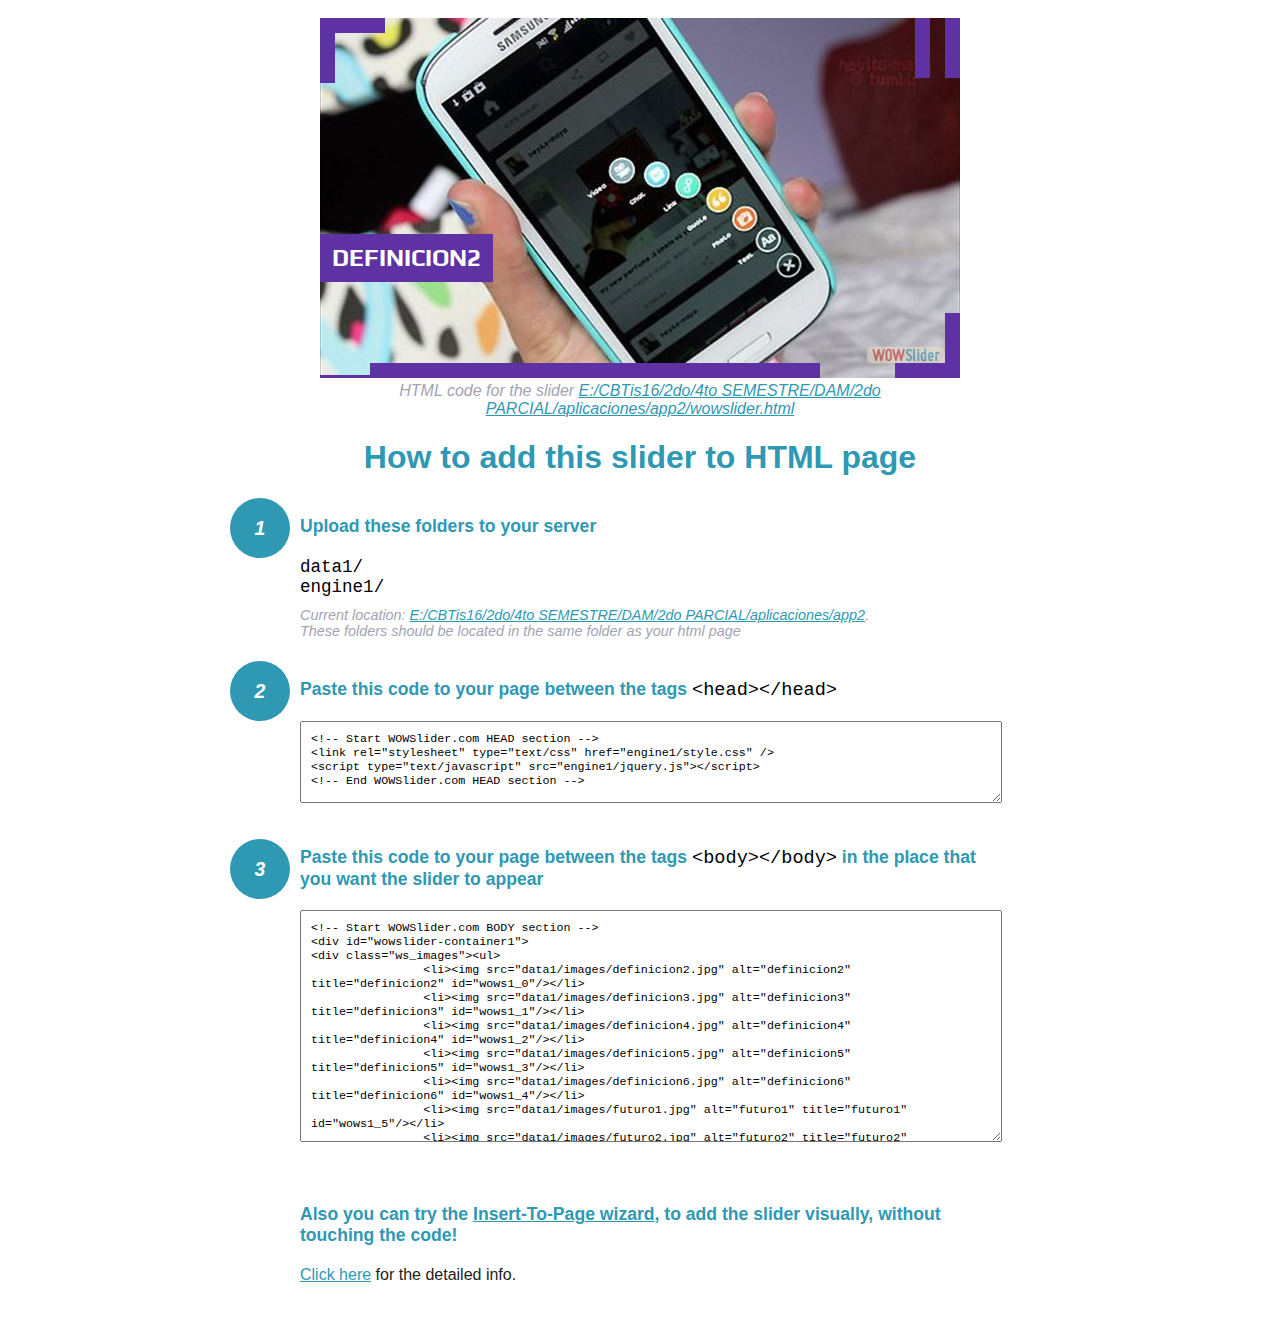
<file: wowslider-howto.html>
<!DOCTYPE html>
<html>
<head>
	<title>WOWSlider</title>
	<meta http-equiv="content-type" content="text/html; charset=utf-8" />
	<meta name="description" content="WOWSlider" />
	
	<!-- Start WOWSlider.com HEAD section --> <!-- add to the <head> of your page -->
	<link rel="stylesheet" type="text/css" href="engine1/style.css" />
	<script type="text/javascript" src="engine1/jquery.js"></script>
	<!-- End WOWSlider.com HEAD section -->


<style>
.instuction {
	font-family: sans-serif, Arial;
	display: block;
	margin: 0 auto;
	max-width: 820px;
	width: 100%;
	padding: 0 70px;
	color: #222;
	-webkit-box-sizing: border-box;
	-moz-box-sizing: border-box;
	box-sizing: border-box;
}
.instuction h1 img {
	max-width: 170px;
	vertical-align: middle;
	margin-bottom: 10px;
}
.instuction h1 {
	color: #2F98B3;
	text-align: center;
}
.instuction h2 {
	position: relative;
	font-size: 1.1em;
	color: #2F98B3;
	margin-bottom: 20px;
	margin-top: 40px;
}
.instuction h2 span.num {
	position: absolute;
	left: -70px;
	top: -18px;
	display: inline-block;
	vertical-align: middle;
	font-style: italic;
	font-size: 1.1em;
	width: 60px;
	height: 60px;
	line-height: 60px;
	text-align: center;
	background: #2F98B3;
	color: #fff;
	border-radius: 50%;
}
.instuction .mono {
	color: #000;
	font-family: monospace;
	font-size: 1.3em;
	font-weight: normal;
}
.instuction li.mono {
	font-size: 1.5em;
}

.instuction ul {
	font-size: 0.9em;
	margin-top: 0;
	padding-left: 0;
	list-style: none;
}
.instuction .note {
	color: #A3A3B2;
	font-style: italic;
	padding-top: 10px;
}
.instuction p.note {
	text-align: center;
	padding-top: 0;
	margin-top: 4px;
}
.instuction textarea {
	font-size: 0.9em;
	min-height: 60px;
	padding: 10px;
	margin: 0;
	overflow: auto;
	max-width: 100%;
	width: 100%;
}
.instuction a,
.instuction a:visited {
	color: #2F98B3;
}
</style>


</head>
<body style="margin:auto">

<br>

<!-- Start WOWSlider.com BODY section --> <!-- add to the <body> of your page -->
<div id="wowslider-container1">
<div class="ws_images"><ul>
		<li><img src="data1/images/definicion2.jpg" alt="definicion2" title="definicion2" id="wows1_0"/></li>
		<li><img src="data1/images/definicion3.jpg" alt="definicion3" title="definicion3" id="wows1_1"/></li>
		<li><img src="data1/images/definicion4.jpg" alt="definicion4" title="definicion4" id="wows1_2"/></li>
		<li><img src="data1/images/definicion5.jpg" alt="definicion5" title="definicion5" id="wows1_3"/></li>
		<li><img src="data1/images/definicion6.jpg" alt="definicion6" title="definicion6" id="wows1_4"/></li>
		<li><img src="data1/images/futuro1.jpg" alt="futuro1" title="futuro1" id="wows1_5"/></li>
		<li><img src="data1/images/futuro2.jpg" alt="futuro2" title="futuro2" id="wows1_6"/></li>
		<li><img src="data1/images/futuro3.jpg" alt="futuro3" title="futuro3" id="wows1_7"/></li>
		<li><a href="http://wowslider.com"><img src="data1/images/futuro4.jpg" alt="responsive slider" title="futuro4" id="wows1_8"/></a></li>
		<li><img src="data1/images/gama1.jpg" alt="gama1" title="gama1" id="wows1_9"/></li>
	</ul></div>
	<div class="ws_bullets"><div>
		<a href="#" title="definicion2"><span><img src="data1/tooltips/definicion2.jpg" alt="definicion2"/>1</span></a>
		<a href="#" title="definicion3"><span><img src="data1/tooltips/definicion3.jpg" alt="definicion3"/>2</span></a>
		<a href="#" title="definicion4"><span><img src="data1/tooltips/definicion4.jpg" alt="definicion4"/>3</span></a>
		<a href="#" title="definicion5"><span><img src="data1/tooltips/definicion5.jpg" alt="definicion5"/>4</span></a>
		<a href="#" title="definicion6"><span><img src="data1/tooltips/definicion6.jpg" alt="definicion6"/>5</span></a>
		<a href="#" title="futuro1"><span><img src="data1/tooltips/futuro1.jpg" alt="futuro1"/>6</span></a>
		<a href="#" title="futuro2"><span><img src="data1/tooltips/futuro2.jpg" alt="futuro2"/>7</span></a>
		<a href="#" title="futuro3"><span><img src="data1/tooltips/futuro3.jpg" alt="futuro3"/>8</span></a>
		<a href="#" title="futuro4"><span><img src="data1/tooltips/futuro4.jpg" alt="futuro4"/>9</span></a>
		<a href="#" title="gama1"><span><img src="data1/tooltips/gama1.jpg" alt="gama1"/>10</span></a>
	</div></div><div class="ws_script" style="position:absolute;left:-99%"><a href="http://wowslider.com/vi">cssslider</a> by WOWSlider.com v8.7</div>
<div class="ws_shadow"></div>
</div>	
<script type="text/javascript" src="engine1/wowslider.js"></script>
<script type="text/javascript" src="engine1/script.js"></script>
<!-- End WOWSlider.com BODY section -->


<div class="instuction">
	<p class="note">HTML code for the slider <a href="file:///E:/CBTis16/2do/4to SEMESTRE/DAM/2do PARCIAL/aplicaciones/app2/wowslider.html">E:/CBTis16/2do/4to SEMESTRE/DAM/2do PARCIAL/aplicaciones/app2/wowslider.html</a></p>

	<h1>
		How to add this slider to HTML page
	</h1>

	<h2><span class="num">1</span> Upload these folders to your server</h2>
	<ul>
		<li class="mono">data1/</li>
		<li class="mono">engine1/</li>
		<li class="note">Current location: <a href="file:///E:/CBTis16/2do/4to SEMESTRE/DAM/2do PARCIAL/aplicaciones/app2">E:/CBTis16/2do/4to SEMESTRE/DAM/2do PARCIAL/aplicaciones/app2</a>. <br>These folders should be located in the same folder as your html page</li>
	</ul>

	<h2><span class="num">2</span> Paste this code to your page between the tags <span class="mono">&lt;head&gt;&lt;/head&gt;</span></h2>
	<textarea onclick="this.select()">&lt;!-- Start WOWSlider.com HEAD section --&gt;
&lt;link rel=&quot;stylesheet&quot; type=&quot;text/css&quot; href=&quot;engine1/style.css&quot; /&gt;
&lt;script type=&quot;text/javascript&quot; src=&quot;engine1/jquery.js&quot;&gt;&lt;/script&gt;
&lt;!-- End WOWSlider.com HEAD section --&gt;</textarea>


	<h2><span class="num" style="top: -8px;">3</span> Paste this code to your page between the tags <span class="mono">&lt;body&gt;&lt;/body&gt;</span> in the place that you want the slider to appear</h2>
	<textarea onclick="this.select()" rows="15">&lt;!-- Start WOWSlider.com BODY section --&gt;
&lt;div id=&quot;wowslider-container1&quot;&gt;
&lt;div class=&quot;ws_images&quot;&gt;&lt;ul&gt;
		&lt;li&gt;&lt;img src=&quot;data1/images/definicion2.jpg&quot; alt=&quot;definicion2&quot; title=&quot;definicion2&quot; id=&quot;wows1_0&quot;/&gt;&lt;/li&gt;
		&lt;li&gt;&lt;img src=&quot;data1/images/definicion3.jpg&quot; alt=&quot;definicion3&quot; title=&quot;definicion3&quot; id=&quot;wows1_1&quot;/&gt;&lt;/li&gt;
		&lt;li&gt;&lt;img src=&quot;data1/images/definicion4.jpg&quot; alt=&quot;definicion4&quot; title=&quot;definicion4&quot; id=&quot;wows1_2&quot;/&gt;&lt;/li&gt;
		&lt;li&gt;&lt;img src=&quot;data1/images/definicion5.jpg&quot; alt=&quot;definicion5&quot; title=&quot;definicion5&quot; id=&quot;wows1_3&quot;/&gt;&lt;/li&gt;
		&lt;li&gt;&lt;img src=&quot;data1/images/definicion6.jpg&quot; alt=&quot;definicion6&quot; title=&quot;definicion6&quot; id=&quot;wows1_4&quot;/&gt;&lt;/li&gt;
		&lt;li&gt;&lt;img src=&quot;data1/images/futuro1.jpg&quot; alt=&quot;futuro1&quot; title=&quot;futuro1&quot; id=&quot;wows1_5&quot;/&gt;&lt;/li&gt;
		&lt;li&gt;&lt;img src=&quot;data1/images/futuro2.jpg&quot; alt=&quot;futuro2&quot; title=&quot;futuro2&quot; id=&quot;wows1_6&quot;/&gt;&lt;/li&gt;
		&lt;li&gt;&lt;img src=&quot;data1/images/futuro3.jpg&quot; alt=&quot;futuro3&quot; title=&quot;futuro3&quot; id=&quot;wows1_7&quot;/&gt;&lt;/li&gt;
		&lt;li&gt;&lt;a href=&quot;http://wowslider.com&quot;&gt;&lt;img src=&quot;data1/images/futuro4.jpg&quot; alt=&quot;responsive slider&quot; title=&quot;futuro4&quot; id=&quot;wows1_8&quot;/&gt;&lt;/a&gt;&lt;/li&gt;
		&lt;li&gt;&lt;img src=&quot;data1/images/gama1.jpg&quot; alt=&quot;gama1&quot; title=&quot;gama1&quot; id=&quot;wows1_9&quot;/&gt;&lt;/li&gt;
	&lt;/ul&gt;&lt;/div&gt;
	&lt;div class=&quot;ws_bullets&quot;&gt;&lt;div&gt;
		&lt;a href=&quot;#&quot; title=&quot;definicion2&quot;&gt;&lt;span&gt;&lt;img src=&quot;data1/tooltips/definicion2.jpg&quot; alt=&quot;definicion2&quot;/&gt;1&lt;/span&gt;&lt;/a&gt;
		&lt;a href=&quot;#&quot; title=&quot;definicion3&quot;&gt;&lt;span&gt;&lt;img src=&quot;data1/tooltips/definicion3.jpg&quot; alt=&quot;definicion3&quot;/&gt;2&lt;/span&gt;&lt;/a&gt;
		&lt;a href=&quot;#&quot; title=&quot;definicion4&quot;&gt;&lt;span&gt;&lt;img src=&quot;data1/tooltips/definicion4.jpg&quot; alt=&quot;definicion4&quot;/&gt;3&lt;/span&gt;&lt;/a&gt;
		&lt;a href=&quot;#&quot; title=&quot;definicion5&quot;&gt;&lt;span&gt;&lt;img src=&quot;data1/tooltips/definicion5.jpg&quot; alt=&quot;definicion5&quot;/&gt;4&lt;/span&gt;&lt;/a&gt;
		&lt;a href=&quot;#&quot; title=&quot;definicion6&quot;&gt;&lt;span&gt;&lt;img src=&quot;data1/tooltips/definicion6.jpg&quot; alt=&quot;definicion6&quot;/&gt;5&lt;/span&gt;&lt;/a&gt;
		&lt;a href=&quot;#&quot; title=&quot;futuro1&quot;&gt;&lt;span&gt;&lt;img src=&quot;data1/tooltips/futuro1.jpg&quot; alt=&quot;futuro1&quot;/&gt;6&lt;/span&gt;&lt;/a&gt;
		&lt;a href=&quot;#&quot; title=&quot;futuro2&quot;&gt;&lt;span&gt;&lt;img src=&quot;data1/tooltips/futuro2.jpg&quot; alt=&quot;futuro2&quot;/&gt;7&lt;/span&gt;&lt;/a&gt;
		&lt;a href=&quot;#&quot; title=&quot;futuro3&quot;&gt;&lt;span&gt;&lt;img src=&quot;data1/tooltips/futuro3.jpg&quot; alt=&quot;futuro3&quot;/&gt;8&lt;/span&gt;&lt;/a&gt;
		&lt;a href=&quot;#&quot; title=&quot;futuro4&quot;&gt;&lt;span&gt;&lt;img src=&quot;data1/tooltips/futuro4.jpg&quot; alt=&quot;futuro4&quot;/&gt;9&lt;/span&gt;&lt;/a&gt;
		&lt;a href=&quot;#&quot; title=&quot;gama1&quot;&gt;&lt;span&gt;&lt;img src=&quot;data1/tooltips/gama1.jpg&quot; alt=&quot;gama1&quot;/&gt;10&lt;/span&gt;&lt;/a&gt;
	&lt;/div&gt;&lt;/div&gt;&lt;div class=&quot;ws_script&quot; style=&quot;position:absolute;left:-99%&quot;&gt;&lt;a href=&quot;http://wowslider.com/vi&quot;&gt;cssslider&lt;/a&gt; by WOWSlider.com v8.7&lt;/div&gt;
&lt;div class=&quot;ws_shadow&quot;&gt;&lt;/div&gt;
&lt;/div&gt;	
&lt;script type=&quot;text/javascript&quot; src=&quot;engine1/wowslider.js&quot;&gt;&lt;/script&gt;
&lt;script type=&quot;text/javascript&quot; src=&quot;engine1/script.js&quot;&gt;&lt;/script&gt;
&lt;!-- End WOWSlider.com BODY section --&gt;</textarea>

<br><br>
<h2>Also you can try the <a href="http://wowslider.com/help/add-wowslider-to-page-2.html" target="_blank">Insert-To-Page wizard</a>, to add the slider visually, without touching the code!</h2>
<p>
	<a href="http://wowslider.com/help/add-wowslider-to-page-2.html" target="_blank">Click here</a> for the detailed info.
</p>
</div>

<br><br>
</body>
</html>
</file>
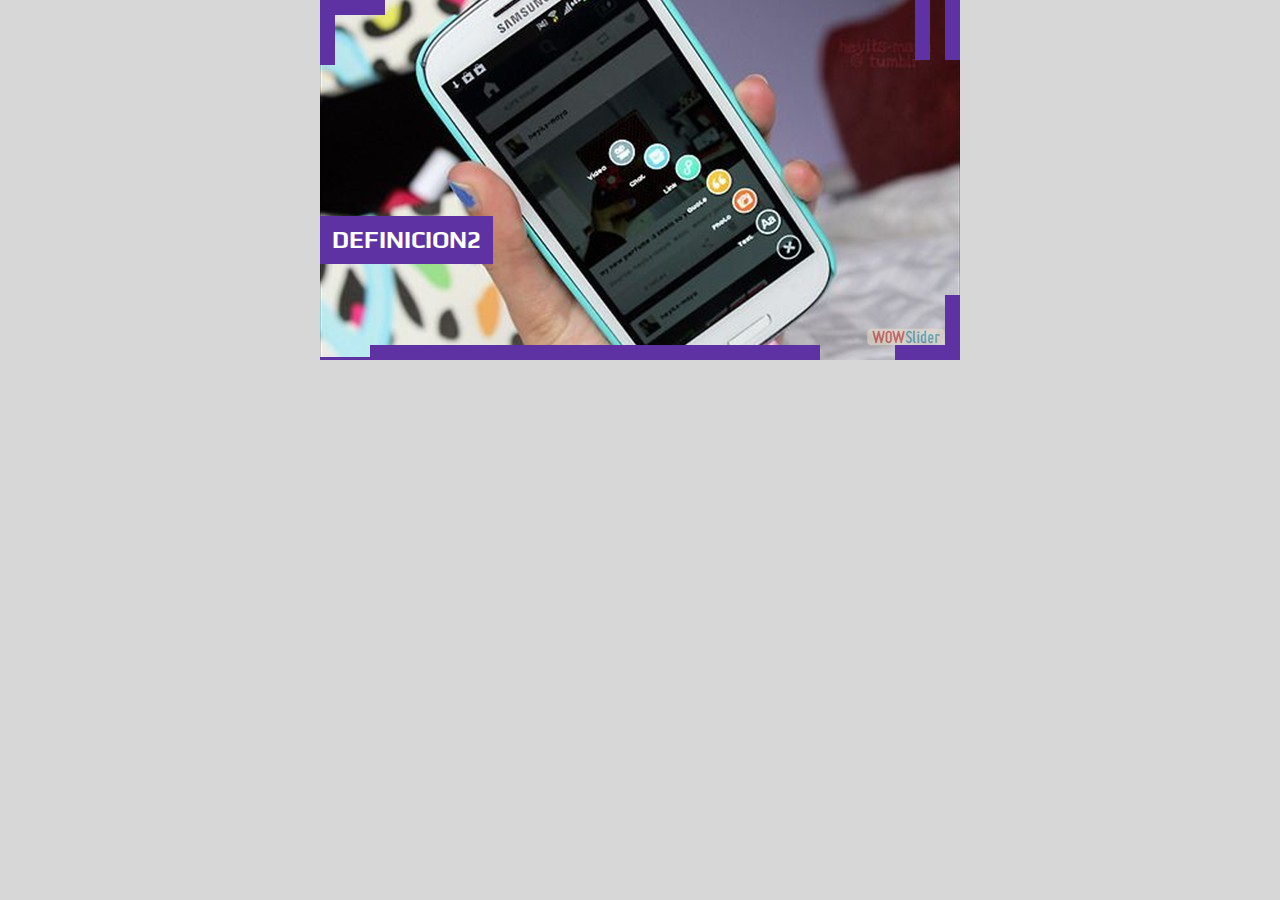
<file: wowslider.html>
<!DOCTYPE html>
<html>
<head>
	<title>Visorapp2</title>
	<meta http-equiv="content-type" content="text/html; charset=utf-8" />
	<meta name="description" content="Made with WOW Slider - Create beautiful, responsive image sliders in a few clicks. Awesome skins and animations. Cssslider" />
	
	<!-- Start WOWSlider.com HEAD section --> <!-- add to the <head> of your page -->
	<link rel="stylesheet" type="text/css" href="engine1/style.css" />
	<script type="text/javascript" src="engine1/jquery.js"></script>
	<!-- End WOWSlider.com HEAD section -->

</head>
<body style="background-color:#d7d7d7;margin:auto">
	
	<!-- Start WOWSlider.com BODY section --> <!-- add to the <body> of your page -->
	<div id="wowslider-container1">
	<div class="ws_images"><ul>
		<li><img src="data1/images/definicion2.jpg" alt="definicion2" title="definicion2" id="wows1_0"/></li>
		<li><img src="data1/images/definicion3.jpg" alt="definicion3" title="definicion3" id="wows1_1"/></li>
		<li><img src="data1/images/definicion4.jpg" alt="definicion4" title="definicion4" id="wows1_2"/></li>
		<li><img src="data1/images/definicion5.jpg" alt="definicion5" title="definicion5" id="wows1_3"/></li>
		<li><img src="data1/images/definicion6.jpg" alt="definicion6" title="definicion6" id="wows1_4"/></li>
		<li><img src="data1/images/futuro1.jpg" alt="futuro1" title="futuro1" id="wows1_5"/></li>
		<li><img src="data1/images/futuro2.jpg" alt="futuro2" title="futuro2" id="wows1_6"/></li>
		<li><img src="data1/images/futuro3.jpg" alt="futuro3" title="futuro3" id="wows1_7"/></li>
		<li><a href="http://wowslider.com"><img src="data1/images/futuro4.jpg" alt="responsive slider" title="futuro4" id="wows1_8"/></a></li>
		<li><img src="data1/images/gama1.jpg" alt="gama1" title="gama1" id="wows1_9"/></li>
	</ul></div>
	<div class="ws_bullets"><div>
		<a href="#" title="definicion2"><span><img src="data1/tooltips/definicion2.jpg" alt="definicion2"/>1</span></a>
		<a href="#" title="definicion3"><span><img src="data1/tooltips/definicion3.jpg" alt="definicion3"/>2</span></a>
		<a href="#" title="definicion4"><span><img src="data1/tooltips/definicion4.jpg" alt="definicion4"/>3</span></a>
		<a href="#" title="definicion5"><span><img src="data1/tooltips/definicion5.jpg" alt="definicion5"/>4</span></a>
		<a href="#" title="definicion6"><span><img src="data1/tooltips/definicion6.jpg" alt="definicion6"/>5</span></a>
		<a href="#" title="futuro1"><span><img src="data1/tooltips/futuro1.jpg" alt="futuro1"/>6</span></a>
		<a href="#" title="futuro2"><span><img src="data1/tooltips/futuro2.jpg" alt="futuro2"/>7</span></a>
		<a href="#" title="futuro3"><span><img src="data1/tooltips/futuro3.jpg" alt="futuro3"/>8</span></a>
		<a href="#" title="futuro4"><span><img src="data1/tooltips/futuro4.jpg" alt="futuro4"/>9</span></a>
		<a href="#" title="gama1"><span><img src="data1/tooltips/gama1.jpg" alt="gama1"/>10</span></a>
	</div></div><div class="ws_script" style="position:absolute;left:-99%"><a href="http://wowslider.com/vi">cssslider</a> by WOWSlider.com v8.7</div>
	<div class="ws_shadow"></div>
	</div>	
	<script type="text/javascript" src="engine1/wowslider.js"></script>
	<script type="text/javascript" src="engine1/script.js"></script>
	<!-- End WOWSlider.com BODY section -->

</body>
</html>
</file>
<file: engine1/style.css>
/*
 *	generated by WOW Slider 8.7
 *	template Angular
 */
@import url(https://fonts.googleapis.com/css?family=Play&subset=latin,cyrillic,latin-ext);
#wowslider-container1 { 
	display: table;
	zoom: 1; 
	position: relative;
	width: 100%;
	max-width: 640px;
	max-height:360px;
	margin:0px auto 0px;
	z-index:90;
	text-align:left; /* reset align=center */
	font-size: 10px;
	text-shadow: none; /* fix some user styles */

	/* reset box-sizing (to boostrap friendly) */
	-webkit-box-sizing: content-box;
	-moz-box-sizing: content-box;
	box-sizing: content-box; 
}
* html #wowslider-container1{ width:640px }
#wowslider-container1 .ws_images ul{
	position:relative;
	width: 10000%; 
	height:100%;
	left:0;
	list-style:none;
	margin:0;
	padding:0;
	border-spacing:0;
	overflow: visible;
	/*table-layout:fixed;*/
}
#wowslider-container1 .ws_images ul li{
	position: relative;
	width:1%;
	height:100%;
	line-height:0; /*opera*/
	overflow: hidden;
	float:left;
	/*font-size:0;*/
	padding:0 0 0 0 !important;
	margin:0 0 0 0 !important;
}

#wowslider-container1 .ws_images{
	position: relative;
	left:0;
	top:0;
	height:100%;
	max-height:360px;
	max-width: 640px;
	vertical-align: top;
	border:none;
	overflow: hidden;
}
#wowslider-container1 .ws_images ul a{
	width:100%;
	height:100%;
	max-height:360px;
	display:block;
	color:transparent;
}
#wowslider-container1 img{
	max-width: none !important;
}
#wowslider-container1 .ws_images .ws_list img,
#wowslider-container1 .ws_images > div > img{
	width:100%;
	border:none 0;
	max-width: none;
	padding:0;
	margin:0;
}
#wowslider-container1 .ws_images > div > img {
	max-height:360px;
}

#wowslider-container1 .ws_images iframe {
	position: absolute;
	z-index: -1;
}

#wowslider-container1 .ws-title > div {
	display: inline-block !important;
}

#wowslider-container1 a{ 
	text-decoration: none; 
	outline: none; 
	border: none; 
}

#wowslider-container1  .ws_bullets { 
	float: left;
	position:absolute;
	z-index:70;
}
#wowslider-container1  .ws_bullets div{
	position:relative;
	float:left;
	font-size: 0px;
}
/* compatibility with Joomla styles */
#wowslider-container1  .ws_bullets a {
	line-height: 0;
}

#wowslider-container1  .ws_script{
	display:none;
}
#wowslider-container1 sound, 
#wowslider-container1 object{
	position:absolute;
}

/* prevent some of users reset styles */
#wowslider-container1 .ws_effect {
	position: static;
	width: 100%;
	height: 100%;
}

#wowslider-container1 .ws_photoItem {
	border: 2em solid #fff;
	margin-left: -2em;
	margin-top: -2em;
}
#wowslider-container1 .ws_cube_side {
	background: #A6A5A9;
}


#wowslider-container1.ws_gestures {
	cursor: -webkit-grab;
	cursor: -moz-grab;
	cursor: url("[data-uri]"), move;
}
#wowslider-container1.ws_gestures.ws_grabbing {
	cursor: -webkit-grabbing;
	cursor: -moz-grabbing;
	cursor: url("[data-uri]"), move;
}

/* hide controls when video start play */
#wowslider-container1.ws_video_playing .ws_bullets,
#wowslider-container1.ws_video_playing .ws_fullscreen,
#wowslider-container1.ws_video_playing .ws_next,
#wowslider-container1.ws_video_playing .ws_prev {
	display: none;
}


/* youtube/vimeo buttons */
#wowslider-container1 .ws_video_btn {
	position: absolute;
	display: none;
	cursor: pointer;
	top: 0;
	left: 0;
	width: 100%;
	height: 100%;
	z-index: 55;
}
#wowslider-container1 .ws_video_btn.ws_youtube,
#wowslider-container1 .ws_video_btn.ws_vimeo {
	display: block;
}
#wowslider-container1 .ws_video_btn div {
	position: absolute;
	background-image: url(./playvideo.png);
	background-size: 200%;
	top: 50%;
	left: 50%;
	width: 7em;
	height: 5em;
	margin-left: -3.5em;
	margin-top: -2.5em;
}
#wowslider-container1 .ws_video_btn.ws_youtube div {
	background-position: 0 0;
}
#wowslider-container1 .ws_video_btn.ws_youtube:hover div {
	background-position: 100% 0;
}
#wowslider-container1 .ws_video_btn.ws_vimeo div {
	background-position: 0 100%;
}
#wowslider-container1 .ws_video_btn.ws_vimeo:hover div {
	background-position: 100% 100%;
}

#wowslider-container1 .ws_playpause.ws_hide {
	display: none !important;
}

#wowslider-container1 .ws_bullets a {
	width:50px;
	height:15px;
	float: left; 
	text-indent: -9999px; 
	position:relative;
	color:transparent;
}
#wowslider-container1 .ws_bullets a:after {
	content: '';
	position: absolute;
	display: block;
	background: #5f32a3;
	width:50px;
	height:15px;
	bottom: 0;
    -webkit-transition: all 0.2s;
    -moz-transition: all 0.2s;
    -o-transition: all 0.2s;
    transition: all 0.2s;
}
#wowslider-container1 .ws_bullets a.ws_selbull:after,
#wowslider-container1 .ws_bullets a:hover:after {
	height: 3px;
}

#wowslider-container1 a.ws_next, #wowslider-container1 a.ws_prev {
	position:absolute;
	z-index:60;
	height: 5em;
	width: 5em;
	background: none;
	border-style: solid;
	border-color: #5f32a3;
    -webkit-transition: all 0.2s;
    -moz-transition: all 0.2s;
    -o-transition: all 0.2s;
    transition: all 0.2s;
	background-size: 200%;
}
#wowslider-container1 a.ws_next{
	border-width: 0 15px 15px 0;
	bottom:0;
	right:0;
}
#wowslider-container1 a.ws_prev {
	border-width: 15px 0 0 15px;
	left:0;
	top:0;
}
#wowslider-container1 a.ws_next:hover{
	border-width: 0 3px 3px 0;
}
#wowslider-container1 a.ws_prev:hover {
	border-width: 3px 0 0 3px;
}

/*playpause*/
#wowslider-container1 .ws_playpause {
    position: absolute;
    top: 0;
    right: 0;
    z-index: 59;
}
#wowslider-container1 .ws_playpause {
	-webkit-transition: all 0.2s;
    -moz-transition: all 0.2s;
    -o-transition: all 0.2s;
    transition: all 0.2s;
	background-size: 100%;
}
#wowslider-container1 .ws_pause {
    width: 1.5em;
    height: 6em;
	border-style:solid;
	border-width:0 15px;
	border-color: #5f32a3;	
}
#wowslider-container1 .ws_pause:hover {
	width: 2em;
	border-width:0 3px;
}
#wowslider-container1 .ws_play {
    width: 5em;
    height: 5em;
    border-style:solid;
	border-width: 15px 15px 0 0;
	border-color: #5f32a3;
}
#wowslider-container1 .ws_play:hover {
	border-width: 3px 3px 0 0;
}

/* fullscreen button */
#wowslider-container1 .ws_fullscreen {
	color: #5f32a3;
	right: 3.3em;
	top: 0;
}/* bottom center */
#wowslider-container1  .ws_bullets {
	bottom:0;
	left:0;
	margin-right: 100px;
}#wowslider-container1 .ws-title{
	position: absolute;
	font: 2.4em 'Play', Verdana, Geneva, sans-serif;
	bottom:4em;
	left: 0;
	margin-right:5em;
	z-index: 50;
    color: #fff;
	line-height: 1em;
	font-weight: bold;
}
#wowslider-container1 .ws-title div,#wowslider-container1 .ws-title span{
	display:inline-block;
	padding: 0.5em;
	text-transform: uppercase;
	background: #5f32a3;
}
#wowslider-container1 .ws-title div{
	display:block;
	margin-top:0.5em;
	font-size: 0.777em;
	text-transform: none;
	padding: 0.7em;
	line-height: 1.15em;
}#wowslider-container1 .ws_images > ul{
	animation: wsBasic 40s infinite;
	-moz-animation: wsBasic 40s infinite;
	-webkit-animation: wsBasic 40s infinite;
}
@keyframes wsBasic{0%{left:-0%} 5%{left:-0%} 10%{left:-100%} 15%{left:-100%} 20%{left:-200%} 25%{left:-200%} 30%{left:-300%} 35%{left:-300%} 40%{left:-400%} 45%{left:-400%} 50%{left:-500%} 55%{left:-500%} 60%{left:-600%} 65%{left:-600%} 70%{left:-700%} 75%{left:-700%} 80%{left:-800%} 85%{left:-800%} 90%{left:-900%} 95%{left:-900%} }
@-moz-keyframes wsBasic{0%{left:-0%} 5%{left:-0%} 10%{left:-100%} 15%{left:-100%} 20%{left:-200%} 25%{left:-200%} 30%{left:-300%} 35%{left:-300%} 40%{left:-400%} 45%{left:-400%} 50%{left:-500%} 55%{left:-500%} 60%{left:-600%} 65%{left:-600%} 70%{left:-700%} 75%{left:-700%} 80%{left:-800%} 85%{left:-800%} 90%{left:-900%} 95%{left:-900%} }
@-webkit-keyframes wsBasic{0%{left:-0%} 5%{left:-0%} 10%{left:-100%} 15%{left:-100%} 20%{left:-200%} 25%{left:-200%} 30%{left:-300%} 35%{left:-300%} 40%{left:-400%} 45%{left:-400%} 50%{left:-500%} 55%{left:-500%} 60%{left:-600%} 65%{left:-600%} 70%{left:-700%} 75%{left:-700%} 80%{left:-800%} 85%{left:-800%} 90%{left:-900%} 95%{left:-900%} }

#wowslider-container1 .ws_bullets  a img{
	text-indent:0;
	display:block;
	bottom:15px;
	left:-43px;
	visibility:hidden;
	position:absolute;
    border: 1px solid #5f32a3;
	max-width:none;
}
#wowslider-container1 .ws_bullets a:hover img{
	visibility:visible;
}

#wowslider-container1 .ws_bulframe div div{
	height:48px;
	overflow:visible;
	position:relative;
}
#wowslider-container1 .ws_bulframe div {
	left:0;
	overflow:hidden;
	position:relative;
	width:85px;
	background-color:#5f32a3;
}
#wowslider-container1  .ws_bullets .ws_bulframe{
	display:none;
	bottom:20px;
	margin-left:5px;
	overflow:visible;
	position:absolute;
	cursor:pointer;
    border: 15px solid #5f32a3;
}#wowslider-container1 .ws_bulframe div div{
	height: auto;
}

@media all and (max-width:760px) {
	#wowslider-container1 .ws_fullscreen {
		display: block;
	}
}
@media all and (max-width:400px){
	#wowslider-container1 .ws_controls,
	#wowslider-container1 .ws_bullets,
	#wowslider-container1 .ws_thumbs{
		display: none
	}
}
</file>
